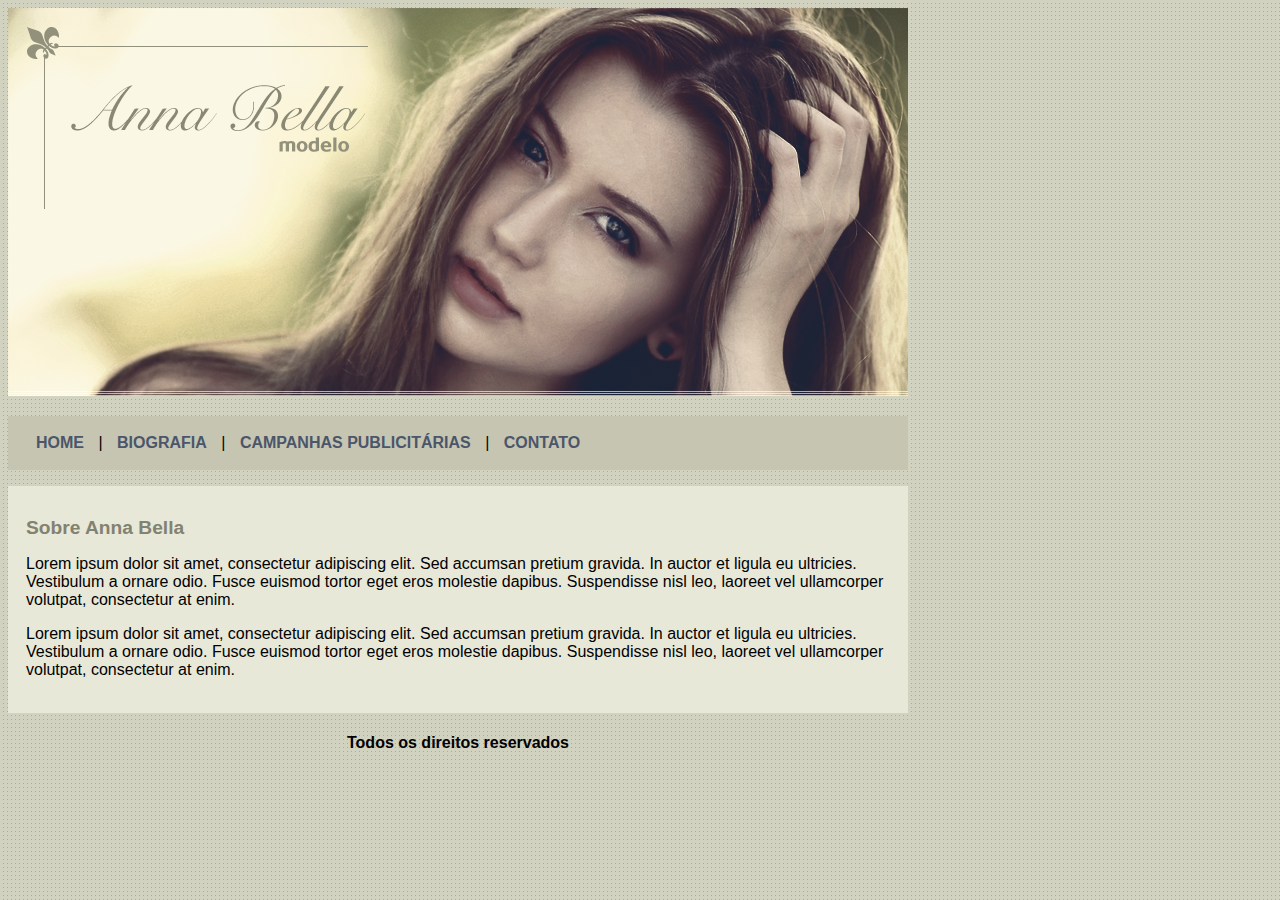
<file: index.html>
<!DOCTYPE html>

<html>
	<head>
		<title>Anna Bella Oficial</title>
		<meta charset="utf-8">
		
		<link rel="stylesheet" type="text/css" href="estilo.css">


	</head>
	
	<body>
		<div id="principal">
			<img src="imagens/capa.png">
			
			<dir id="menu">
				<a href="index.html">HOME</a> | 
				<a href="biografia.html">BIOGRAFIA</a> | 
				<a href="campanhas-publicitarias.html">CAMPANHAS PUBLICITÁRIAS</a> | 
				<a href="contato.html">CONTATO</a>				
			</dir><!-- Fim dos Link's-->
			
			<dir id="conteudo"><!--Inicio do conteudo-->
				<h1>Sobre Anna Bella</h1>
				<p>
					Lorem ipsum dolor sit amet, consectetur adipiscing elit. Sed accumsan pretium gravida. In auctor et ligula eu ultricies. Vestibulum a ornare odio. Fusce euismod tortor eget eros molestie dapibus. Suspendisse nisl leo, laoreet vel ullamcorper volutpat, consectetur at enim.
					
				</p>
				<p>
					Lorem ipsum dolor sit amet, consectetur adipiscing elit. Sed accumsan pretium gravida. In auctor et ligula eu ultricies. Vestibulum a ornare odio. Fusce euismod tortor eget eros molestie dapibus. Suspendisse nisl leo, laoreet vel ullamcorper volutpat, consectetur at enim.
					
				</p>
				
			</dir><!--Fim do conteudo-->
			<div id="rodape">
				<h4>Todos os direitos reservados</h4>
				
			</div>

			
		</div>
				
	</body>

</html>

<!--( . ) significa classe; .azul {color: blue;}-->
<!--( # ) significa ids; #principal {} um unico ids por paginas-->
<!--Colocar um fundo (background: gray;) no ids-->
<!--E adicionar ao body (id) <body id="principal"> Vai fazer o fundo da minh tela fica de uma cor.-->
<!--( padding ) pode ser colocado na classe e sera um espaçamento; padding: 10px;-->
<!--(margin: 10px;) vai dividir as classes-->
<!--(span) ultizado em formatação de texto em camadas. <span id="">-->
<!--( div ) agrupa seu texto em parte. <div>-->
<!--(Comenta CSS) /* comentar */
/*(Tamnho da Fonte) Dentro de <style> font-size: 30px;/*
/*(Fonte) Dentro de <styler> font-family: "Times New Roman", Times, serif; Caso nao tenha a primeira opção ele vai buscar a outra*/
/*(Proporção da fonte) Dontro da classe (.) texto colocar (em) { font-size: 2em; }
/*Estilo esterno = <link rel="stylesheet" type="text"
</file>
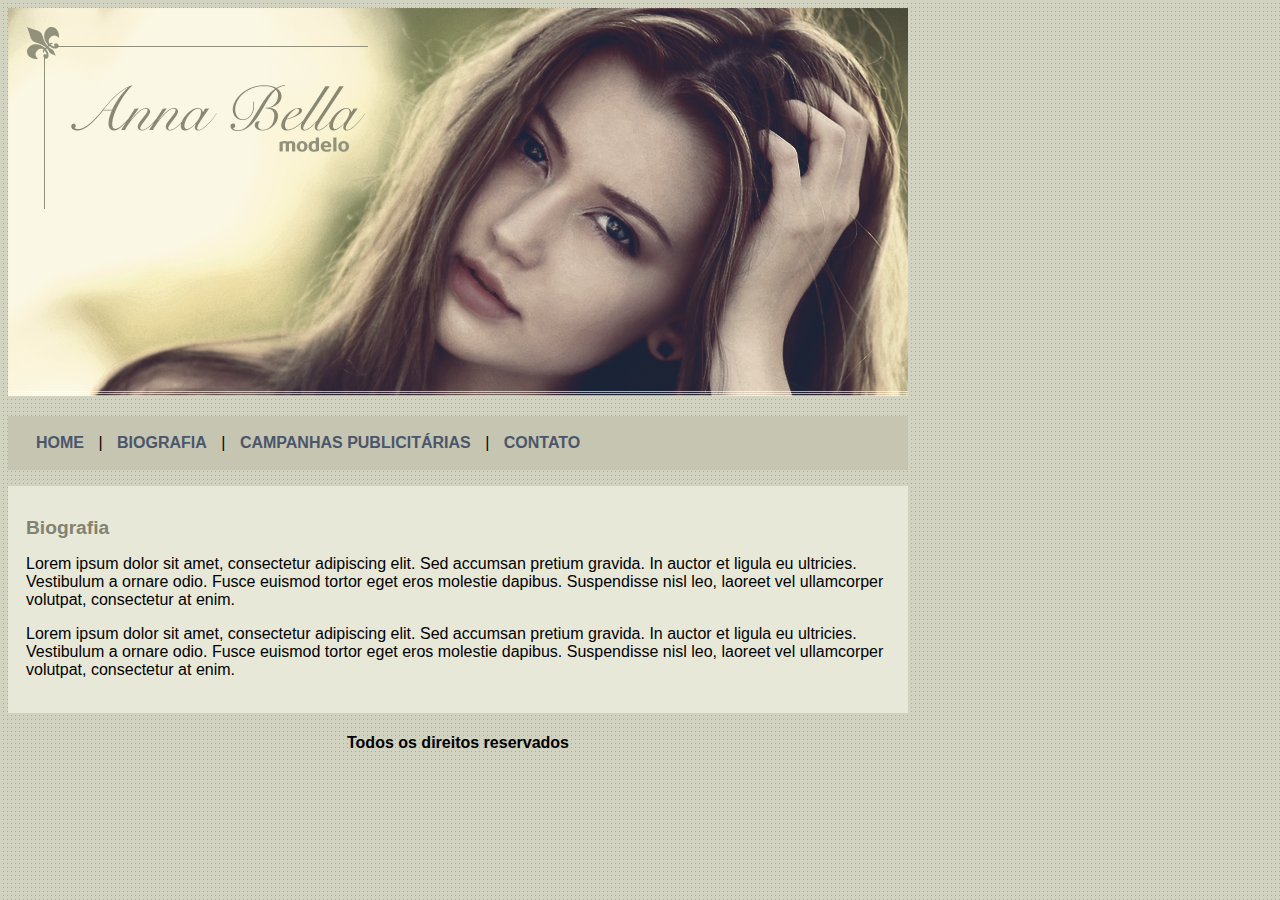
<file: biografia.html>
<!DOCTYPE html>

<html>
	<head>
		<title>Anna Bella - Biografia</title>
		<meta charset="utf-8">
		
		<link rel="stylesheet" type="text/css" href="estilo.css">


	</head>
	
	<body>
		<div id="principal">
			<img src="imagens/capa.png">
			
			<dir id="menu">
				<a href="index.html">HOME</a> | 
				<a href="biografia.html">BIOGRAFIA</a> | 
				<a href="campanhas-publicitarias.html">CAMPANHAS PUBLICITÁRIAS</a> | 
				<a href="contato.html">CONTATO</a>				
			</dir><!-- Fim dos Link's-->
			
			<dir id="conteudo"><!--Inicio do conteudo-->
				<h1>Biografia</h1>
				<p>
					Lorem ipsum dolor sit amet, consectetur adipiscing elit. Sed accumsan pretium gravida. In auctor et ligula eu ultricies. Vestibulum a ornare odio. Fusce euismod tortor eget eros molestie dapibus. Suspendisse nisl leo, laoreet vel ullamcorper volutpat, consectetur at enim.
					
				</p>
				<p>
					Lorem ipsum dolor sit amet, consectetur adipiscing elit. Sed accumsan pretium gravida. In auctor et ligula eu ultricies. Vestibulum a ornare odio. Fusce euismod tortor eget eros molestie dapibus. Suspendisse nisl leo, laoreet vel ullamcorper volutpat, consectetur at enim.
					
				</p>
				
			</dir><!--Fim do conteudo-->
			<div id="rodape">
				<h4 class="centralizar">Todos os direitos reservados</h4>
				
			</div>

			
		</div>
				
	</body>

</html>

<!--( . ) significa classe; .azul {color: blue;}-->
<!--( # ) significa ids; #principal {} um unico ids por paginas-->
<!--Colocar um fundo (background: gray;) no ids-->
<!--E adicionar ao body (id) <body id="principal"> Vai fazer o fundo da minh tela fica de uma cor.-->
<!--( padding ) pode ser colocado na classe e sera um espaçamento; padding: 10px;-->
<!--(margin: 10px;) vai dividir as classes-->
<!--(span) ultizado em formatação de texto em camadas. <span id="">-->
<!--( div ) agrupa seu texto em parte. <div>-->
<!--(Comenta CSS) /* comentar */
/*(Tamnho da Fonte) Dentro de <style> font-size: 30px;/*
/*(Fonte) Dentro de <styler> font-family: "Times New Roman", Times, serif; Caso nao tenha a primeira opção ele vai buscar a outra*/
/*(Proporção da fonte) Dontro da classe (.) texto colocar (em) { font-size: 2em; }
/*Estilo esterno = <link rel="stylesheet" type="text"
</file>
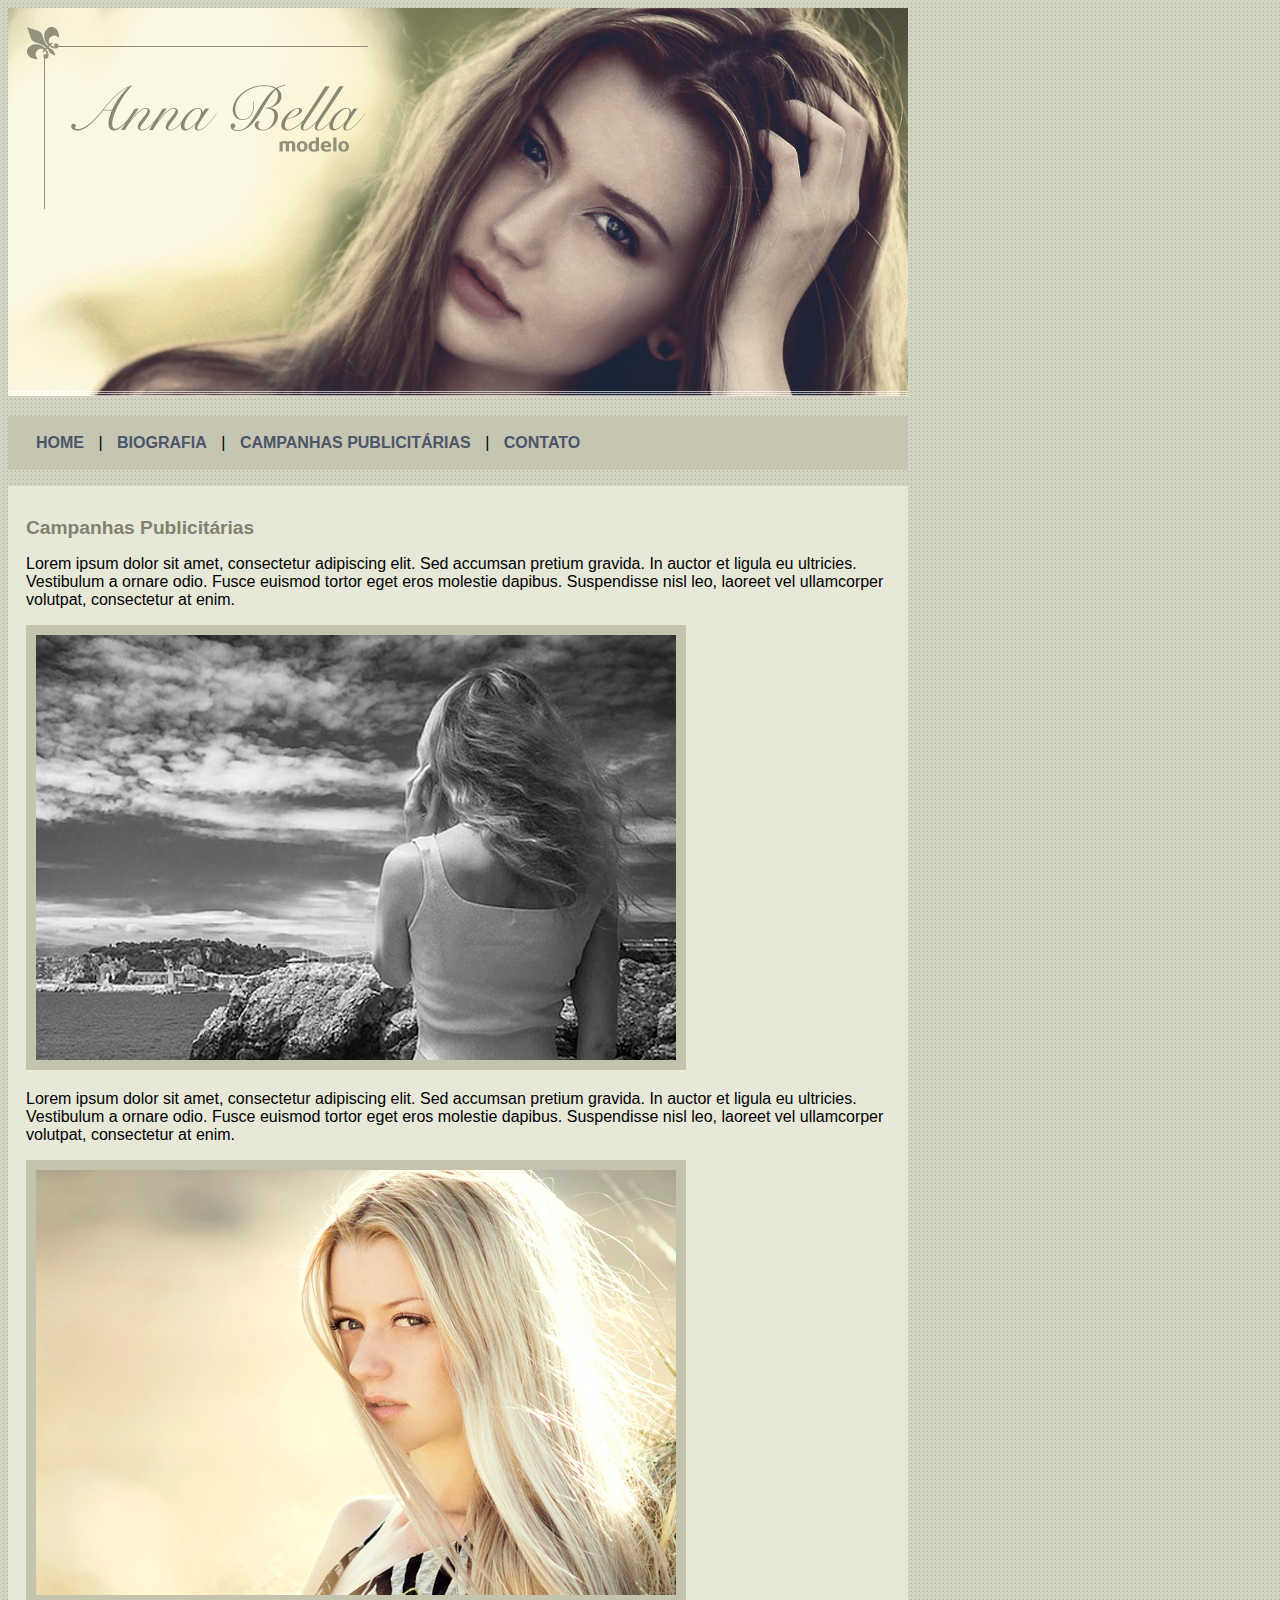
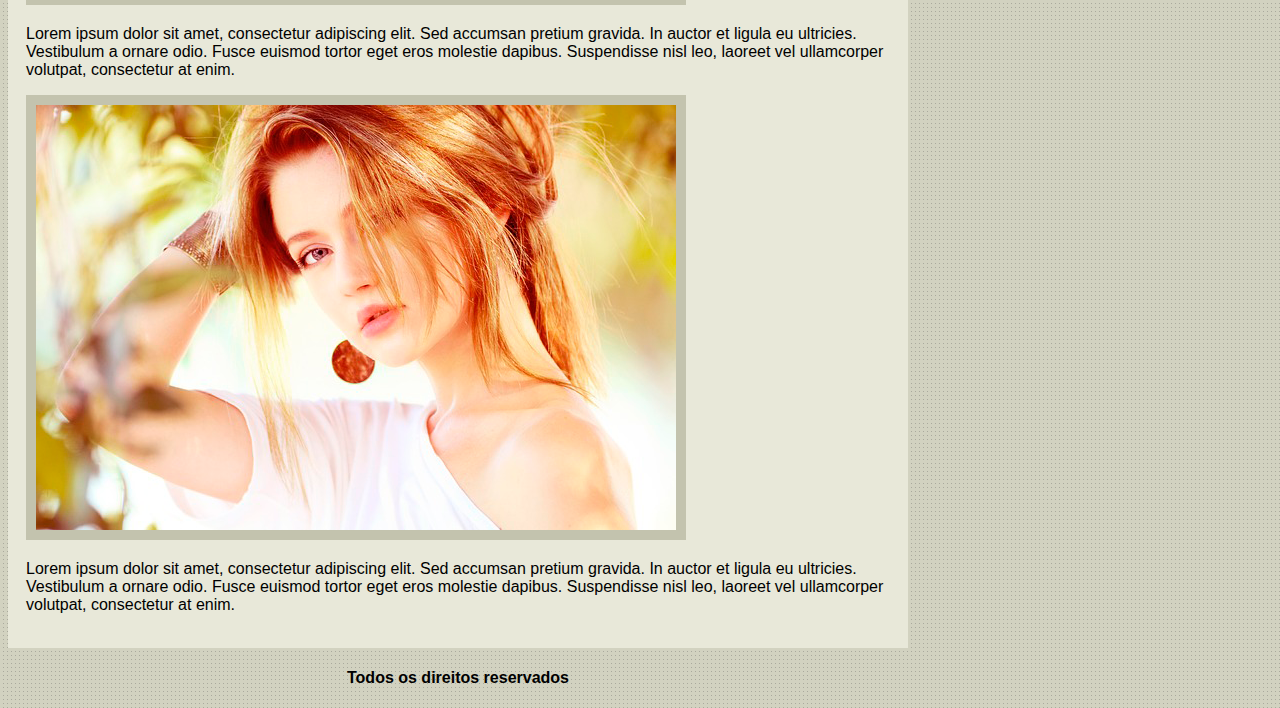
<file: campanhas-publicitarias.html>
<!DOCTYPE html>

<html>
	<head>
		<title>Anna Bella - Campanhas publicitárias</title>
		<meta charset="utf-8">
		
		<link rel="stylesheet" type="text/css" href="estilo.css">

	</head>
	
	<body>
		<div id="principal">
			<img src="imagens/capa.png">
			
			<dir id="menu">
				
				<a href="index.html">HOME</a> | 
				<a href="biografia.html">BIOGRAFIA</a> | 
				<a href="campanhas-publicitarias.html">CAMPANHAS PUBLICITÁRIAS</a> | 
				<a href="contato.html">CONTATO</a>				
			</dir><!-- Fim dos Link's-->
			
			<dir id="conteudo"><!--Inicio do conteudo-->
				<h1>Campanhas Publicitárias</h1>
				<p>
					Lorem ipsum dolor sit amet, consectetur adipiscing elit. Sed accumsan pretium gravida. In auctor et ligula eu ultricies. Vestibulum a ornare odio. Fusce euismod tortor eget eros molestie dapibus. Suspendisse nisl leo, laoreet vel ullamcorper volutpat, consectetur at enim.	
				</p>

				<img src="imagens/foto1.png" class="img-campanha">

				<p>
					Lorem ipsum dolor sit amet, consectetur adipiscing elit. Sed accumsan pretium gravida. In auctor et ligula eu ultricies. Vestibulum a ornare odio. Fusce euismod tortor eget eros molestie dapibus. Suspendisse nisl leo, laoreet vel ullamcorper volutpat, consectetur at enim.	
				</p>
				
				<img src="imagens/foto2.png"class="img-campanha">

				<p>
					Lorem ipsum dolor sit amet, consectetur adipiscing elit. Sed accumsan pretium gravida. In auctor et ligula eu ultricies. Vestibulum a ornare odio. Fusce euismod tortor eget eros molestie dapibus. Suspendisse nisl leo, laoreet vel ullamcorper volutpat, consectetur at enim.	
				</p>

				<img src="imagens/foto3.png"class="img-campanha">

				<p>
					Lorem ipsum dolor sit amet, consectetur adipiscing elit. Sed accumsan pretium gravida. In auctor et ligula eu ultricies. Vestibulum a ornare odio. Fusce euismod tortor eget eros molestie dapibus. Suspendisse nisl leo, laoreet vel ullamcorper volutpat, consectetur at enim.	
				</p>


			</dir><!--Fim do conteudo-->
			<div id="rodape">
				<h4 class="centralizar">Todos os direitos reservados</h4>
				
			</div>

			
		</div>
				
	</body>

</html>

<!--( . ) significa classe; .azul {color: blue;}-->
<!--( # ) significa ids; #principal {} um unico ids por paginas-->
<!--Colocar um fundo (background: gray;) no ids-->
<!--E adicionar ao body (id) <body id="principal"> Vai fazer o fundo da minh tela fica de uma cor.-->
<!--( padding ) pode ser colocado na classe e sera um espaçamento; padding: 10px;-->
<!--(margin: 10px;) vai dividir as classes-->
<!--(span) ultizado em formatação de texto em camadas. <span id="">-->
<!--( div ) agrupa seu texto em parte. <div>-->
<!--(Comenta CSS) /* comentar */
/*(Tamnho da Fonte) Dentro de <style> font-size: 30px;/*
/*(Fonte) Dentro de <styler> font-family: "Times New Roman", Times, serif; Caso nao tenha a primeira opção ele vai buscar a outra*/
/*(Proporção da fonte) Dontro da classe (.) texto colocar (em) { font-size: 2em; }
/*Estilo esterno = <link rel="stylesheet" type="text"
</file>
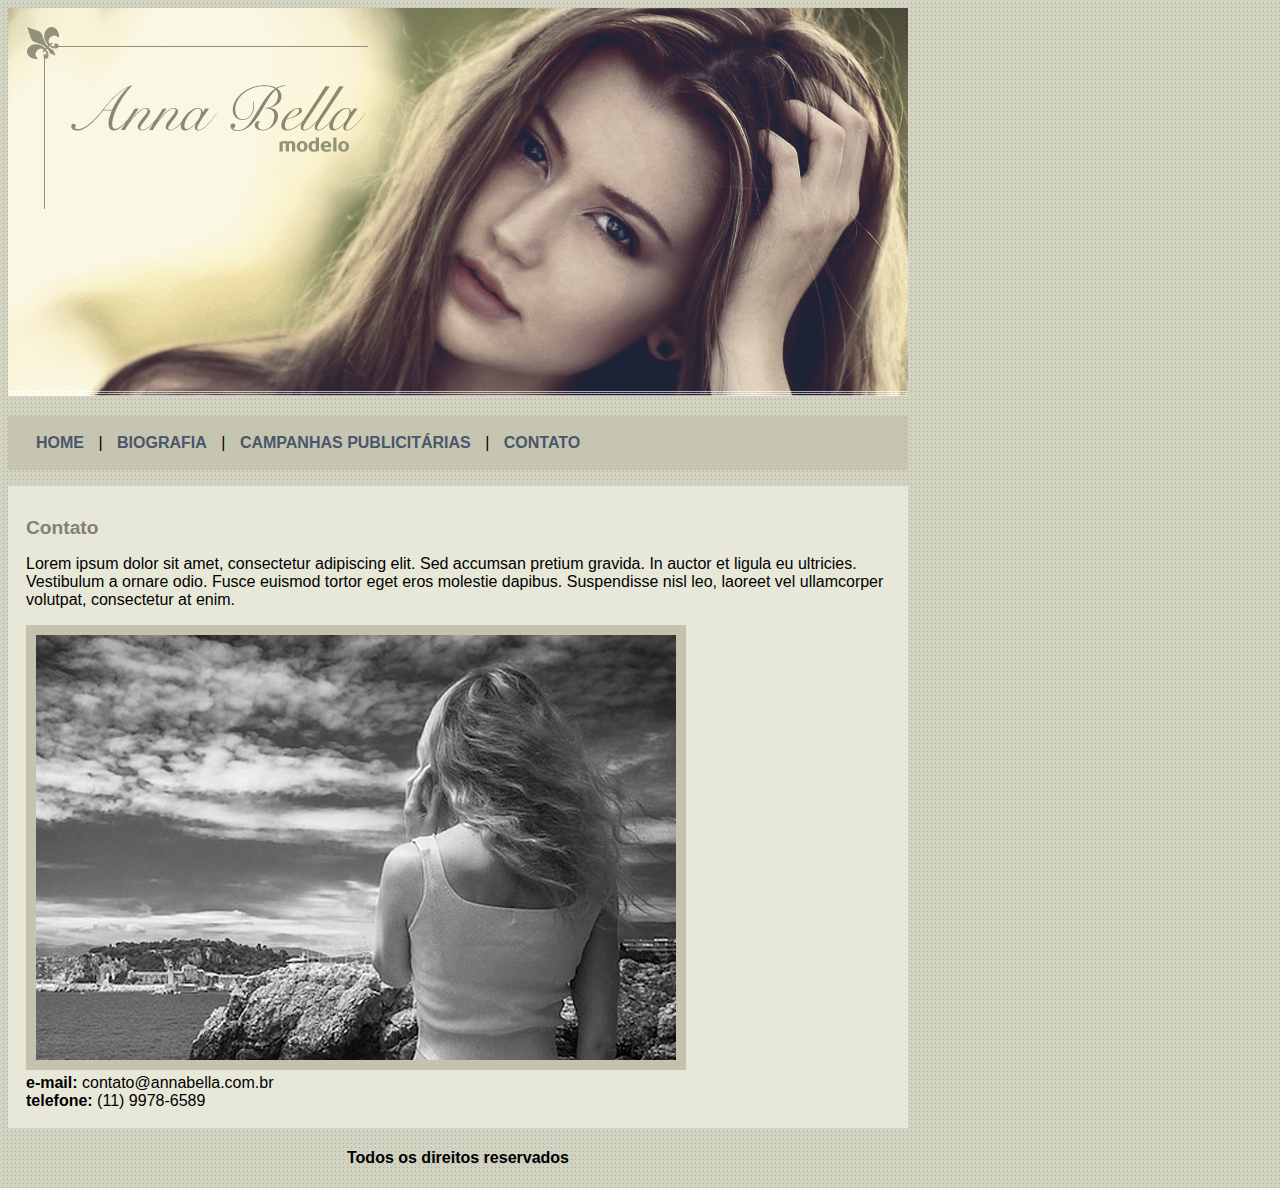
<file: contato.html>
<!DOCTYPE html>

<html>
	<head>
		<title>Anna Bella - Contato</title>
		<meta charset="utf-8">
		
		<link rel="stylesheet" type="text/css" href="estilo.css">


	</head>
	
	<body>
		<div id="principal">
			<img src="imagens/capa.png">
			
			<dir id="menu">
				<a href="index.html">HOME</a> | 
				<a href="biografia.html">BIOGRAFIA</a> | 
				<a href="campanhas-publicitarias.html">CAMPANHAS PUBLICITÁRIAS</a> | 
				<a href="contato.html">CONTATO</a>				
			</dir><!-- Fim dos Link's-->
			
			<dir id="conteudo"><!--Inicio do conteudo-->
				<h1>Contato</h1>
				<p>
					Lorem ipsum dolor sit amet, consectetur adipiscing elit. Sed accumsan pretium gravida. In auctor et ligula eu ultricies. Vestibulum a ornare odio. Fusce euismod tortor eget eros molestie dapibus. Suspendisse nisl leo, laoreet vel ullamcorper volutpat, consectetur at enim.	
				</p>

				<img src="imagens/foto1.png" class="img-campanha">

				<div>
					<strong>e-mail:</strong> contato@annabella.com.br<br>
					<strong>telefone:</strong> (11) 9978-6589

				</div>


			</dir><!--Fim do conteudo-->
			<div id="rodape">
				<h4 class="centralizar">Todos os direitos reservados</h4>
				
			</div>

			
		</div>
				
	</body>

</html>

<!--( . ) significa classe; .azul {color: blue;}-->
<!--( # ) significa ids; #principal {} um unico ids por paginas-->
<!--Colocar um fundo (background: gray;) no ids-->
<!--E adicionar ao body (id) <body id="principal"> Vai fazer o fundo da minh tela fica de uma cor.-->
<!--( padding ) pode ser colocado na classe e sera um espaçamento; padding: 10px;-->
<!--(margin: 10px;) vai dividir as classes-->
<!--(span) ultizado em formatação de texto em camadas. <span id="">-->
<!--( div ) agrupa seu texto em parte. <div>-->
<!--(Comenta CSS) /* comentar */
/*(Tamnho da Fonte) Dentro de <style> font-size: 30px;/*
/*(Fonte) Dentro de <styler> font-family: "Times New Roman", Times, serif; Caso nao tenha a primeira opção ele vai buscar a outra*/
/*(Proporção da fonte) Dontro da classe (.) texto colocar (em) { font-size: 2em; }
/*Estilo esterno = <link rel="stylesheet" type="text"
</file>
<file: estilo.css>
body{
	background: #d2d2c1 url('imagens/fundo.png');
	font: 16px Arial, Helvetica, Sans-serif;

}

#principal {
	width: 900px;

}

#menu {
	background: #c5c5b2;
	padding: 18px;
}

#conteudo {
	background: #e8e8d9;
	padding: 18px;
}

a {
	color: #4b566a;
	text-decoration: none;
	font-weight: bold;
	padding: 10px;

}

#rodape {
	text-align: center;
} 

.img-campanha {
	border: 10px solid #c3c3ae; 

}

h1 {
	color: #828271;
	font-size: 1.2em;

}
</file>
